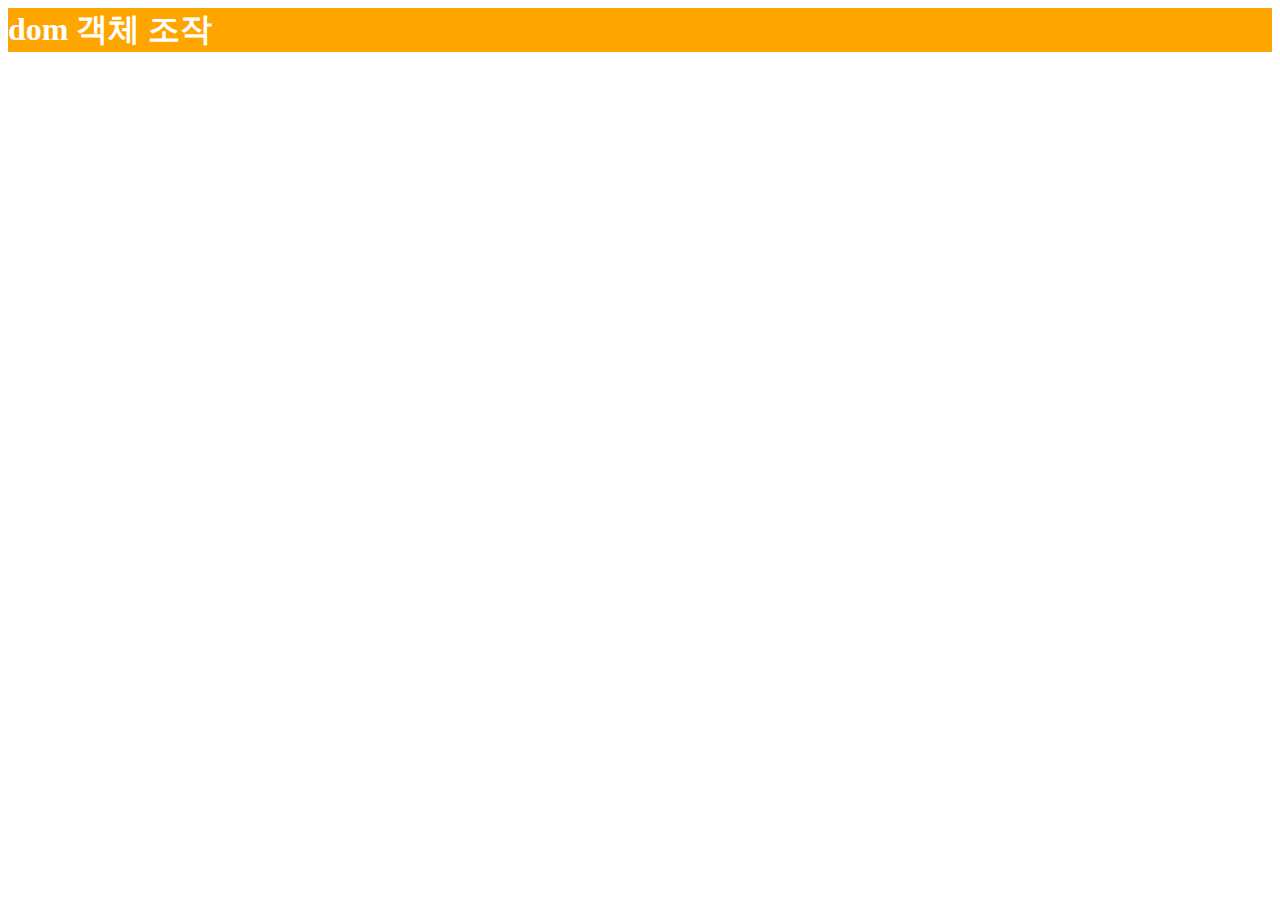
<file: index.html>
<body>
    <h1 id="title"> title</h1> 
</body>
<script>
    //let title = document.getElementById("title"); //id 가져와서 자바스크립트에서 쓰기

   // title.style.color = 'white'
  //  title.style.background = 'orange'
  // title.innerHTML //객체 추가 수정 innerText도 비슷한데 html로 받아들이냐 text로 받아들이냐의 차이

    let title = document.querySelector("#title"); //#을 부이면 id값으로 가져오기, .을 붙이면 클래스값
    title.style.color = 'white';
    title.style.background = 'orange';
    title.innerText = "dom 객체 조작";
</script>
</file>
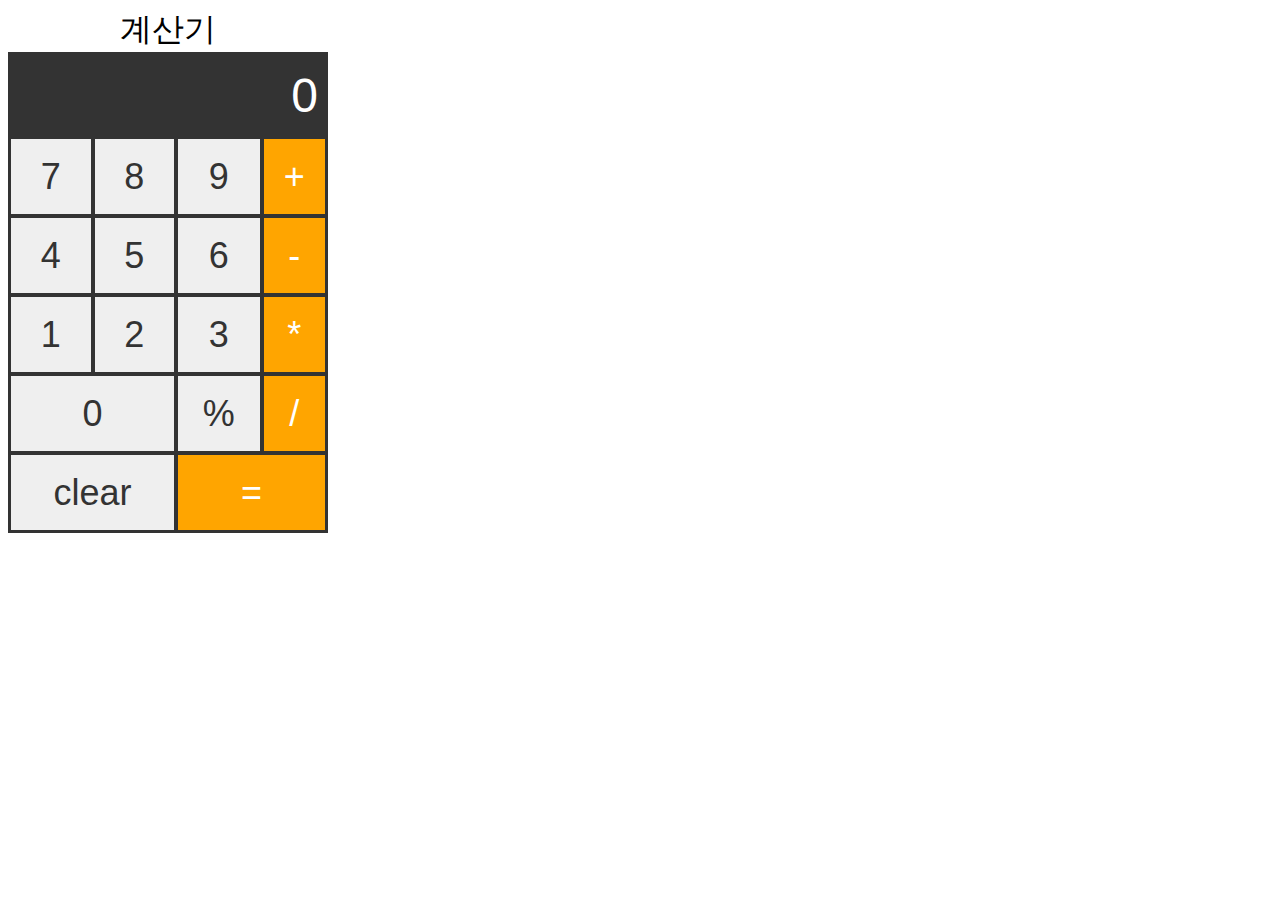
<file: calc/index.html>
<!DOCTYPE html>
<html lang="en">
<head>
	<meta charset="UTF-8">
	<title>Calculator</title>
  <meta name="author" content="tailofmoon">
  <meta name="viewport" content="width=device-width, user-scalable=no">
  <link rel="stylesheet" href="style.css">	
</head>

<body>

<form name="cal">
  <table>
    <caption>계산기</caption>
    <tr>
      <th colspan="4"><input type="text" name="result" value="0"></th>  
    </tr>
    <tr>
      <td><input type="button" value="7"></td>
      <td><input type="button" value="8"></td>
      <td><input type="button" value="9"></td>
      <td><input type="button" value="+"></td>
    </tr>
    <tr>
      <td><input type="button" value="4"></td>
      <td><input type="button" value="5"></td>
      <td><input type="button" value="6"></td>
      <td><input type="button" value="-"></td>
    </tr>
    <tr>
      <td><input type="button" value="1"></td>
      <td><input type="button" value="2"></td>
      <td><input type="button" value="3"></td>
      <td><input type="button" value="*"></td>
    </tr>
    <tr>
      <td colspan="2"><input type="button" value="0"></td>
      <td><input type="button" value="%"></td>
      <td><input type="button" value="/"></td>
    </tr>
    <tr>
      <td colspan="2"><input type="button" class="cls_btn" value="clear" ></td>
      <td colspan="2"><input type="button" class="result_btn" value="=" ></td>    
    </tr>
  </table>
</form>

<script src="app.js"></script>

</body>
</html>
</file>
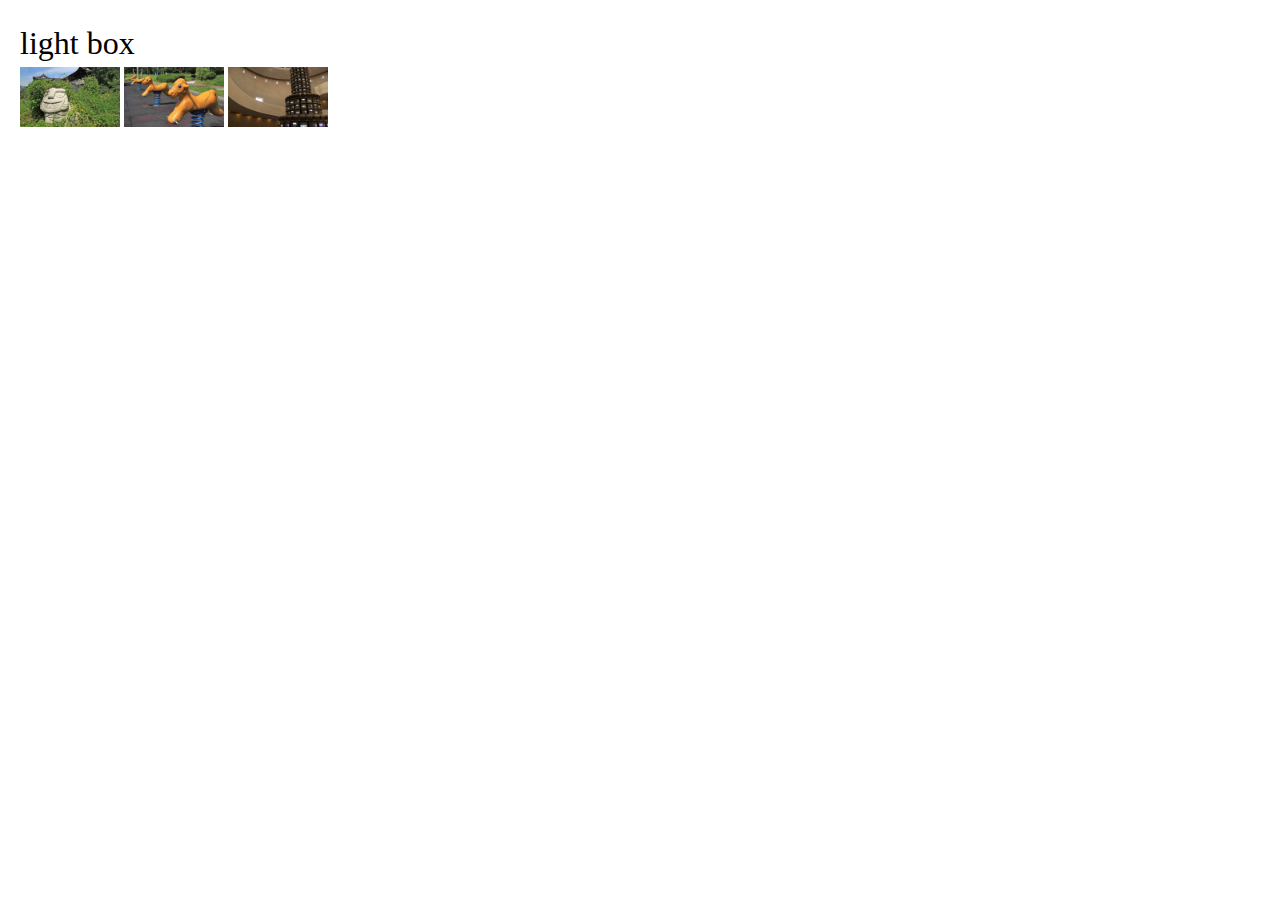
<file: lightbox/index.html>
<!DOCTYPE html>
<html lang="en">
<head>
	<meta charset="UTF-8">
	<title>7장: project2: 라이트박스</title>
	<meta name="author" content="by tailofmoon" />
	<link rel="stylesheet" href="style.css" />
</head>
<body>
<header>
	<h1>light box</h1>
	<img class="thumb" src="images/img01.jpg" width="100" onclick="lightbox_open(1)" />
	<img class="thumb" src="images/img02.jpg" width="100" onclick="lightbox_open(2)" />
	<img class="thumb" src="images/img03.jpg" width="100" onclick="lightbox_open(3)" />	
</header>

<!-- 라이트 박스 배경 -->
<div id="block"></div>

<div id="lightbox">
	<h1>박물관에서 사라진 아빠를 찾아서</h1>
	<p>아빠와 함께 떠난 숲속의 박물관 여행에서 아빠가 말도 없이 사라지자 강아지 베리와 함께 아빠를 찾아 헤메는데... <br><br></p>
	<figure>
	  <img src="images/img01.jpg" class="active" alt="" />
	  <img src="images/img02.jpg" alt="" />
	  <img src="images/img03.jpg" alt="" />
	</figure>

	<div class="indicator">
	  <button onclick="change_img(this.innerHTML)">1</button> <!--자신이 가지고 있는 번호-->
	  <button onclick="change_img(this.innerHTML)">2</button>
	  <button onclick="change_img(this.innerHTML)">3</button>
	</div>	
	<div class="btn-close" onclick="lightbox_close()">X</div>
</div><!-- end lightbox -->
<script src="main.js"></script>
</body>
</html>
</file>
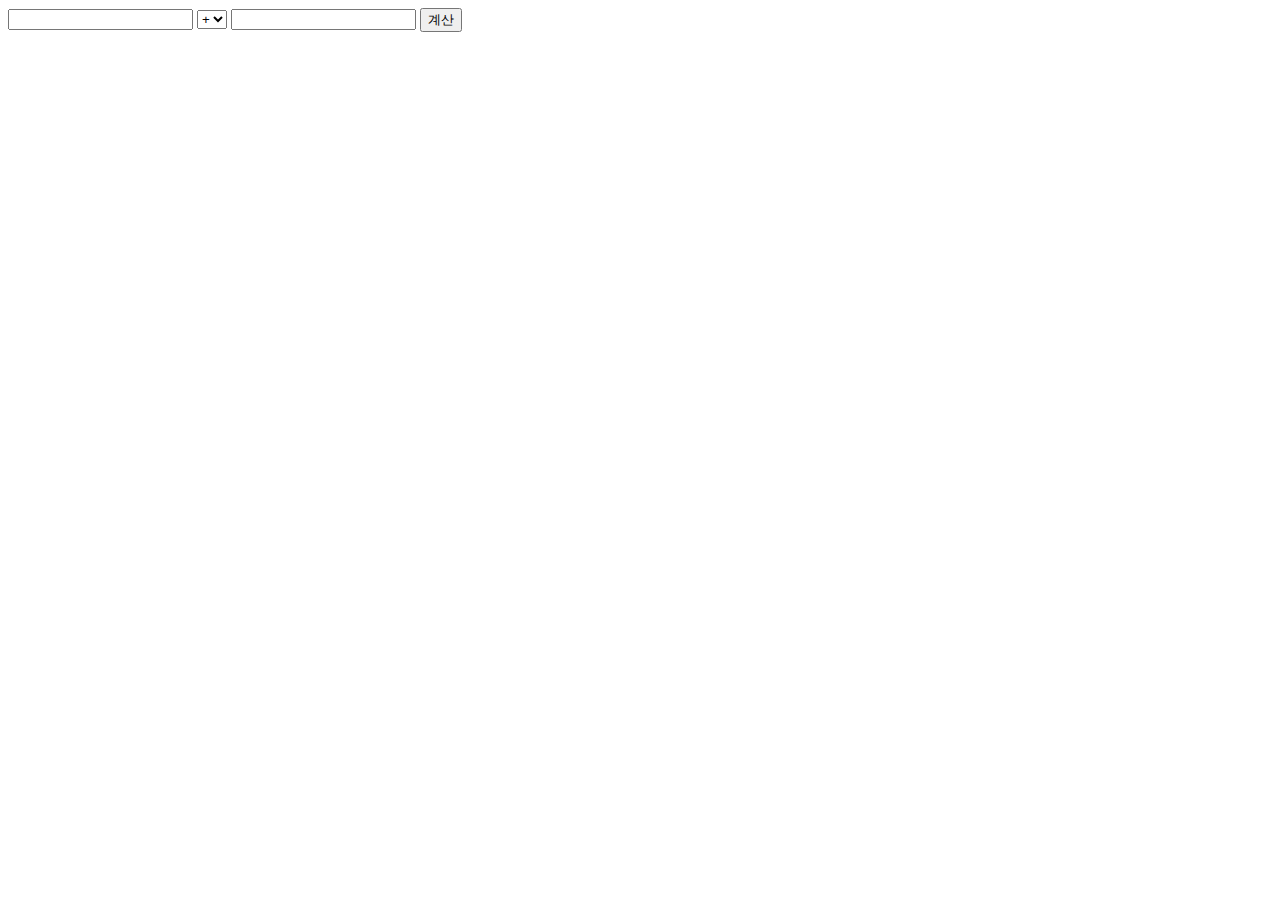
<file: calc.html>
<body>
    <input type="text" id="num1"/> 

    <select id="operations">
        <option>+</option>
        <option>-</option>
        <option>*</option>
        <option>/</option>
    </select>

    <input type="text" id="num2"/> 
    <input type="button" id="btn" value="계산"/>
    <div id="result"></div>
</body>

<script>
    let num1 = document.querySelector("#num1")
    let num2 = document.querySelector("#num2")
    let btn = document.querySelector("#btn")
    let result = document.querySelector("#result")
    let operations = document.querySelector("#operations")

    btn.addEventListener("click", function(){
        let a = parseInt(num1.value);
        let b = parseInt(num2.value);
        let r;
        switch(operations.value){
            case "+": r = a+b;
            break;
            case "-": r = a-b;
            break;
            case "*": r = a*b;
            break;
            case "/": r = a/b;
            break;

        }
        result.innerText = r
    });

</script>
</file>
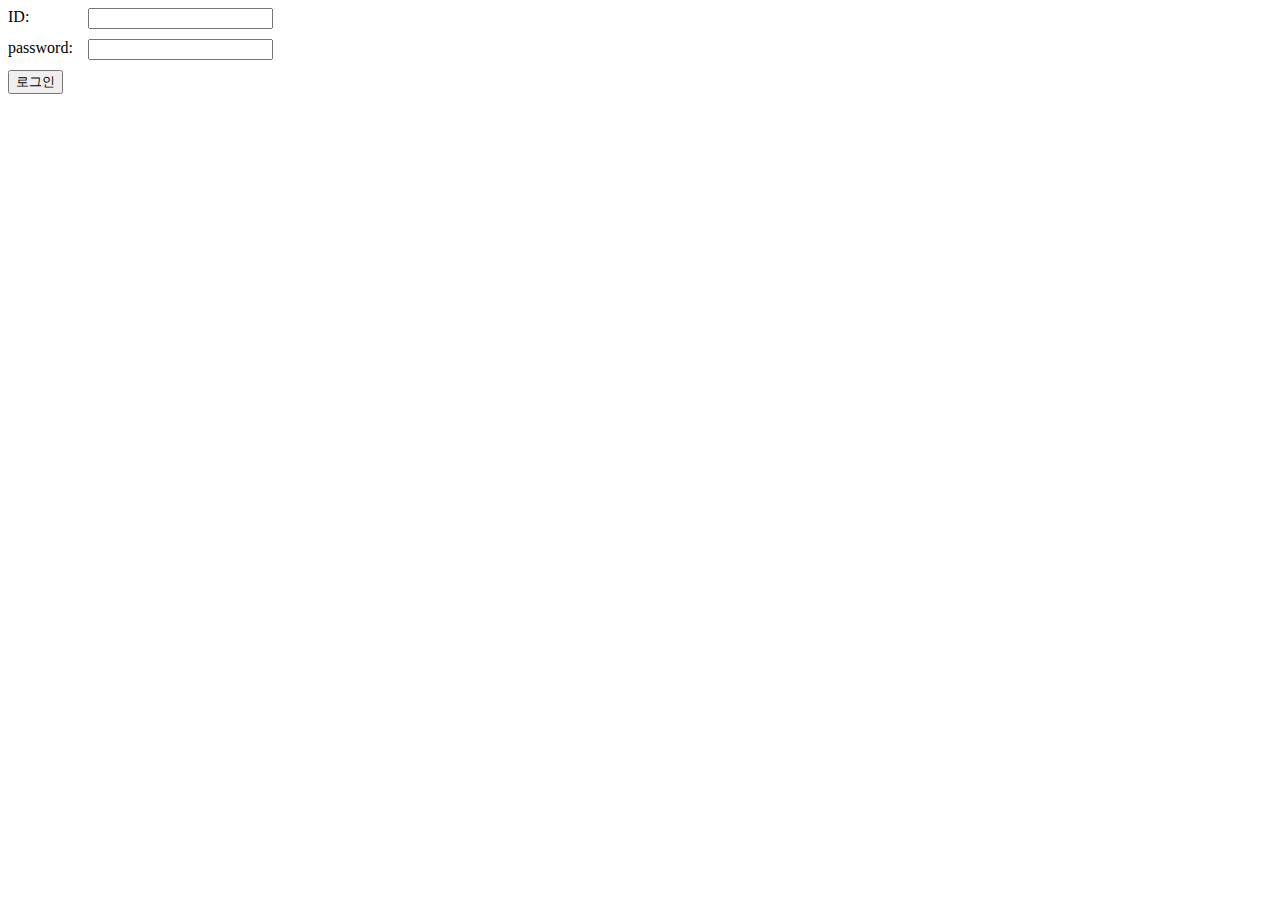
<file: form.html>
<!DOCTYPE html>
<html lang="en">
<head>
	<meta charset="UTF-8">
	<title>form 객체</title>
	<style>
		label{ 
		  float: left;
		  width: 80px;
		}
		input,label{ 
		  display: block; 
		  margin-bottom: 10px;;
		}	
	</style>	
</head>
<body>
	<form name="frm">
	  <label for="myId">ID: </label>
	  <input type="text" id="myId" name="myId" />
	  <label for="pwd">password: </label>
	  <input type="password" id="pwd" name="pwd" />
	  <input type="button" name="send" value="로그인" />
	</form>	

	<script>
		let a= document.frm //form 태그를 name으로 잡는 방법 1 > 접근권 따오는 법
		// let b = document.forms['frm'] // 2
		
		let id = frm.myId //id 입력란
		let pw = frm.pwd //pw 입력란
		let btn = frm.send // 로그인 버튼

		btn.onclick = function(){ //클릭하면 함수를 재생
			let input_id = id.value //속성에 접근한 거라 이제 이 값을 사용할 수 있음
			let input_pw = pw.value

			//console.log(input_id)
			//console.log(input_pw) 콘솔에서 보여줘

			if ( input_id == "" || input_pw == ""){
				alert("아이디나 패스워드를 입력해 주세요")
			} else {
				alert("로그인 되었습니다")
			}
		}
	</script>

</body>
</html>
</file>
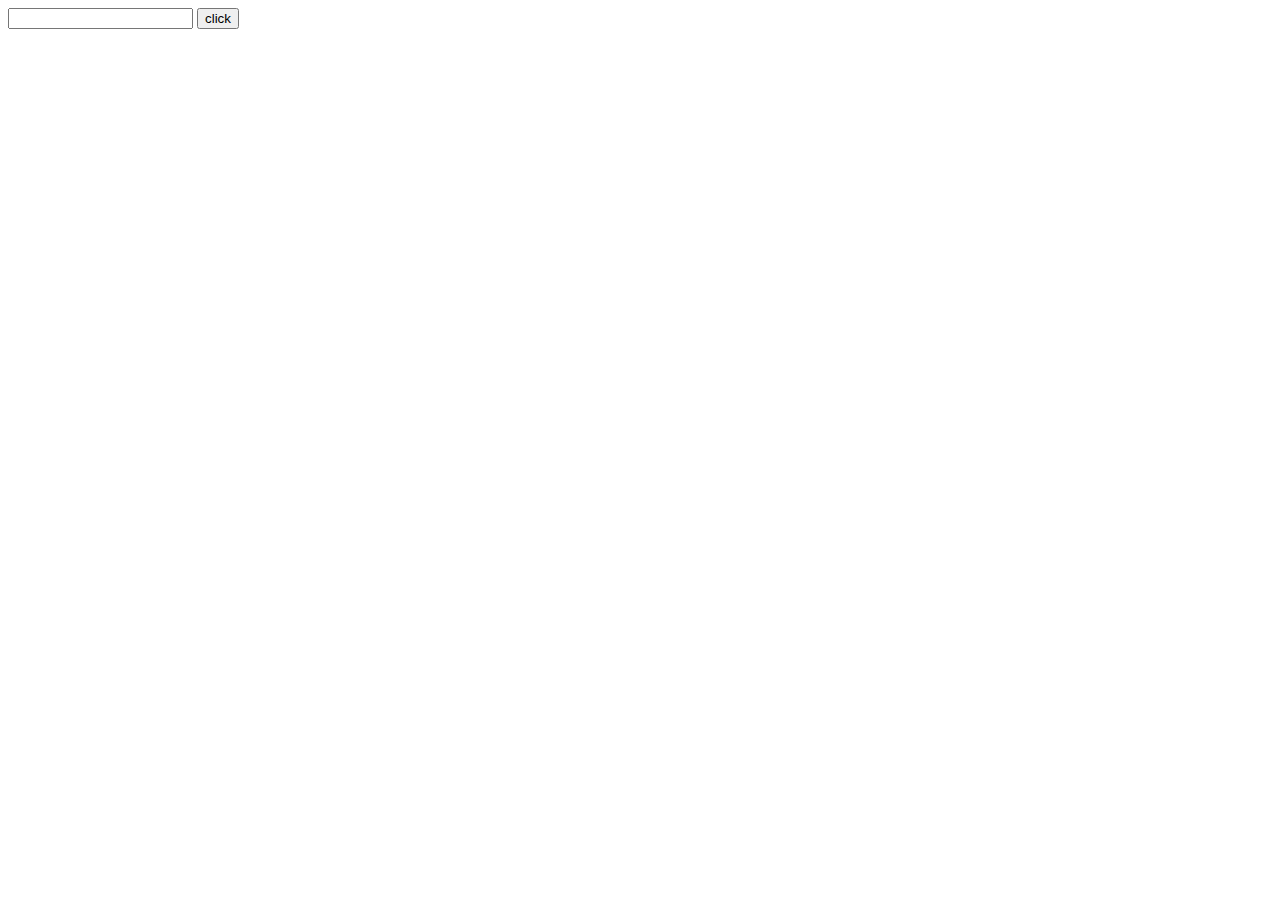
<file: form2.html>
<!DOCTYPE html>
<html lang="en">
<head>
	<meta charset="UTF-8">
	<title>form 객체</title>	
</head>
<body>
	<form name="frm">
	  <input type="text" name="text" />
	  <input type="button" onclick="put_text()" value="click" />
	</form>
</body>
</html>
</file>
<file: calc/style.css>
caption{ font-size: 32px; }
table{ width: 320px; }
table,th{ background: #333; }
th{ padding-right: 10px; height:80px;}
td{
  height: 75px;
  text-align: center;
}
th > input{
  width: 100%;
  border: none;
  background: #333; color: white;
  text-align: right;
  font-size:48px;
}
td > input[type="button"]{ 
  width: 100%; height:inherit;
  color:#333; font-size:36px;
  border: none;
}
td > input[type="button"]:hover{ 
  background: #999;
}
td:last-child > input{ 
	background: orange; color:white; 
}
</file>
<file: lightbox/style.css>
*{margin: 0;}
body{ padding: 20px; }
h1,h2,h3,h4,p{ font-weight: normal; margin: 5px 0; }

/* 라이트박스 컨테이너 */
#lightbox.active{
	position: absolute; overflow: hidden;
	background: #333;
	width: 800px; height: 540px;
	left: 50%; margin-left: -400px;
	top: 50%; margin-top: -250px;
	box-sizing: border-box; padding: 30px;
	z-index: 99; display: block;
}
#lightbox{ display: none; }
#lightbox h1, #lightbox p{ 
	color: white; text-align: center;
	margin-bottom: 10px;
}

/* 이미지 박스 */
figure{ 
	width: 500px; height: 300px;
	position: relative;
	margin: 10px auto;
	overflow: hidden;
}
figure img{
	display: none;
 	position: absolute;
}
figure img.active{ display: block; }

/* 창닫기 버튼 */
.btn-close{
	/* absolute -> 레이아웃에 공간도 배치 X */
	position: absolute;
	top: 0px; right: 0px;
	padding: 10px;
	color: white; font-size: large;
}
.btn-close:hover{ background-color: #666; }

/* ******************************* */

/* 라이트 박스 배경 처리 */
#block{ 
	position: fixed;
	width: 100%; height: 100%;
	top: 0; bottom: 0; left: 0; right: 0;
	background: #111;
	opacity: 0.5; z-index: 9;
	display: none;
}
#block.active{ display: block;}


/* ****************************** */

/* 인디케이터 네비게이션 */
.indicator{ text-align: center; }
.indicator button{
	background: #666; color: white;
	font-size: 12px;
	border: none; padding: 2px 5px;
}
.indicator button:focus{ background: #38f; }
</file>
